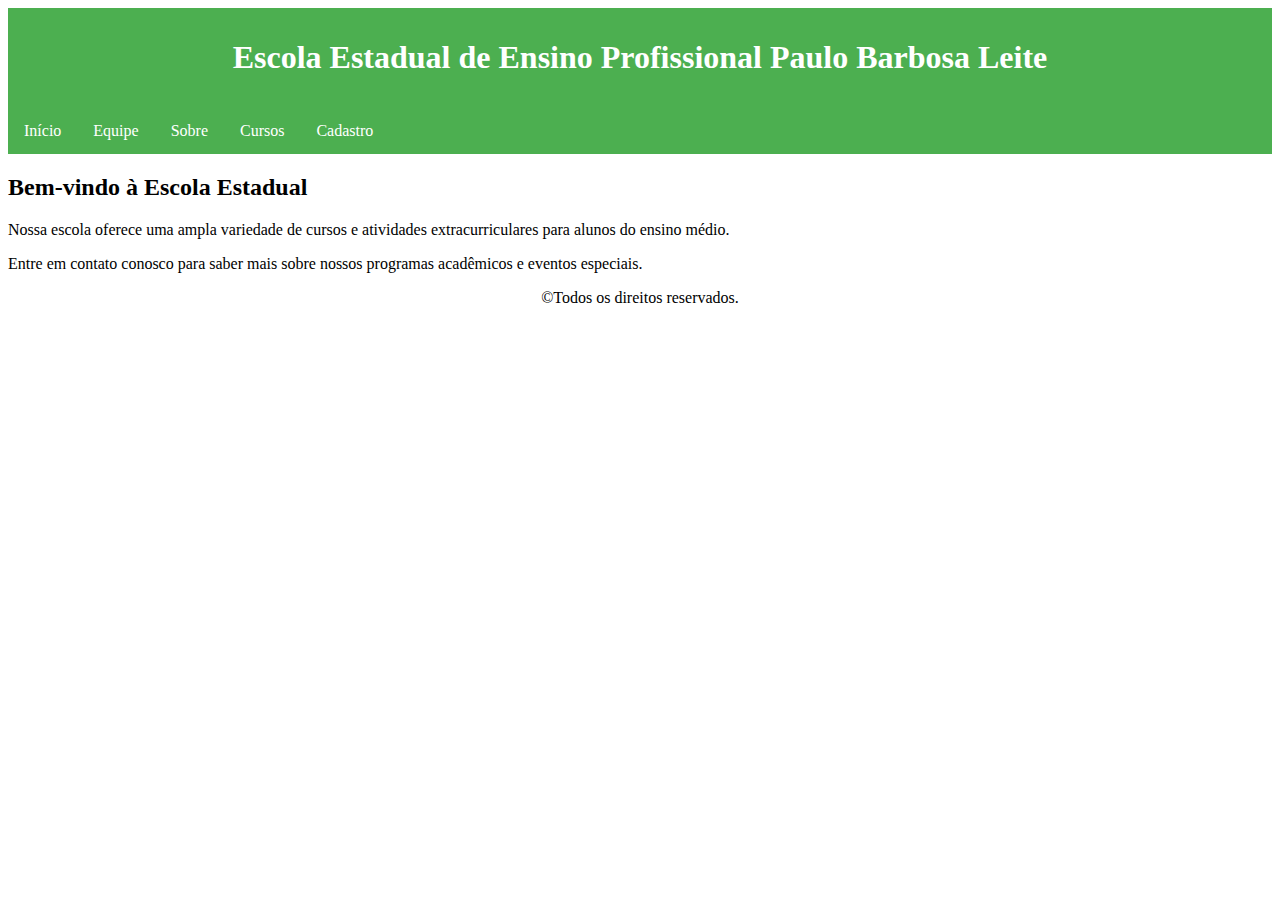
<file: index.html>
<!DOCTYPE html>
<html lang="en">
<head>
    <meta charset="UTF-8">
    <meta http-equiv="X-UA-Compatible" content="IE=edge">
    <meta name="viewport" content="width=device-width, initial-scale=1.0">
    <title>Site EP</title>
	<link rel="stylesheet" href="style_index.css">
</head>
<body>
	<header>
		<h1>Escola Estadual de Ensino Profissional Paulo Barbosa Leite</h1>
	</header>
	<nav>
		<a href="index.html">Início</a>
		<a href="equipe.html">Equipe</a>
		<a href="inf.html">Sobre</a>
		<a href="curso.html">Cursos</a>
		<a href="cadastro.html">Cadastro</a>
	</nav>
	<main>
		<h2>Bem-vindo à Escola Estadual</h2>
		<p>Nossa escola oferece uma ampla variedade de cursos e atividades extracurriculares para alunos do ensino médio.</p>
		<p>Entre em contato conosco para saber mais sobre nossos programas acadêmicos e eventos especiais.</p>
	</main>
	<footer>
		<p class="reser">&copy;Todos os direitos reservados.</p>
	</footer>
</body>
</html>
</file>
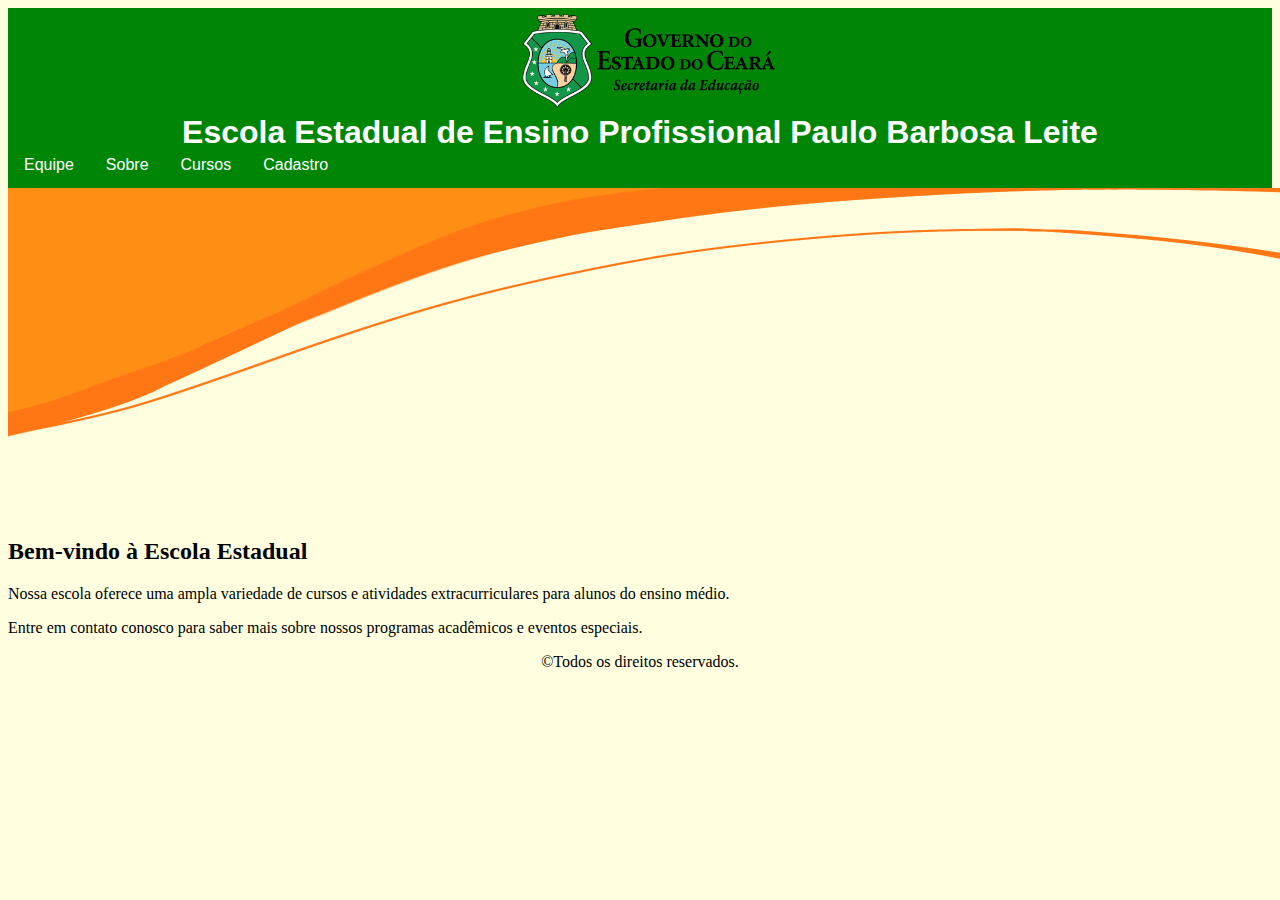
<file: geral/index.html>
<!DOCTYPE html>
<html lang="en">
<head>
    <meta charset="UTF-8">
    <meta http-equiv="X-UA-Compatible" content="IE=edge">
    <meta name="viewport" content="width=device-width, initial-scale=1.0">
    <title>Site EP</title>
	<link rel="stylesheet" href="style_index.css">
</head>
<body>
	<header>
		<img src="img/governo2.png">
		<h1>Escola Estadual de Ensino Profissional Paulo Barbosa Leite</h1>
	</header>
	<div alighn="center">
	<nav>
		<a href="equipe.html">Equipe</a>
		<a href="inf.html">Sobre</a>
		<a href="curso.html">Cursos</a>
		<a href="cadastro.html">Cadastro</a>
	</nav>
	<div class="img1">
		<img class="simbolo" src=img/banner2.png >
		
		<div class=img2><img class="pbl" src=img/logopbl.png></div>
	</div>
	
	

	<main>
		<h2>Bem-vindo à Escola Estadual</h2>
		<p>Nossa escola oferece uma ampla variedade de cursos e atividades extracurriculares para alunos do ensino médio.</p>
		<p>Entre em contato conosco para saber mais sobre nossos programas acadêmicos e eventos especiais.</p>
	</main>
	<footer>
		<p class="reser">&copy;Todos os direitos reservados.</p>
	</footer>
</body>
</html>
</file>
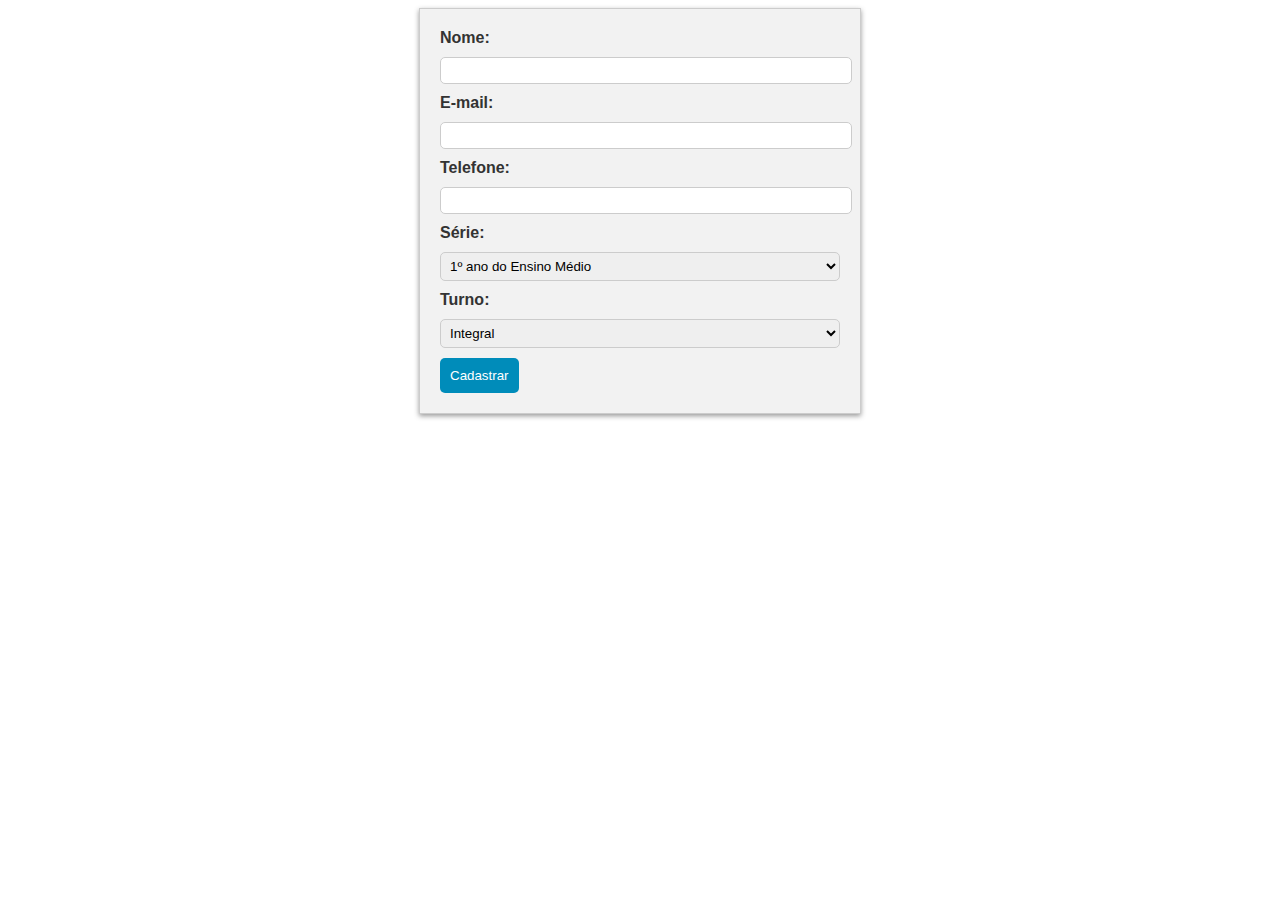
<file: cadastro.html>
<!DOCTYPE html>
<html lang="en">
<head>
    <meta charset="UTF-8">
    <meta http-equiv="X-UA-Compatible" content="IE=edge">
    <meta name="viewport" content="width=device-width, initial-scale=1.0">
    <title>Cadastro</title>
	<link rel="stylesheet" href="style_cadastro.css">
</head>
<body>
	<form action="#" method="post">
		<label for="nome">Nome:</label>
		<input type="text" id="nome" name="nome" required>

		<label for="email">E-mail:</label>
		<input type="email" id="email" name="email" required>

		<label for="telefone">Telefone:</label>
		<input type="text" id="telefone" name="telefone">

		<label for="serie">Série:</label>
		<select id="serie" name="serie">
			<option value="1">1º ano do Ensino Médio</option>
			<option value="2">2º ano do Ensino Médio</option>
			<option value="3">3º ano do Ensino Médio</option>
		</select>

		<label for="turno">Turno:</label>
		<select id="turno" name="turno">
			<option value="integral">Integral</option>
		</select>

		<input type="submit" value="Cadastrar">
	</form>
</body>
</html>
</file>
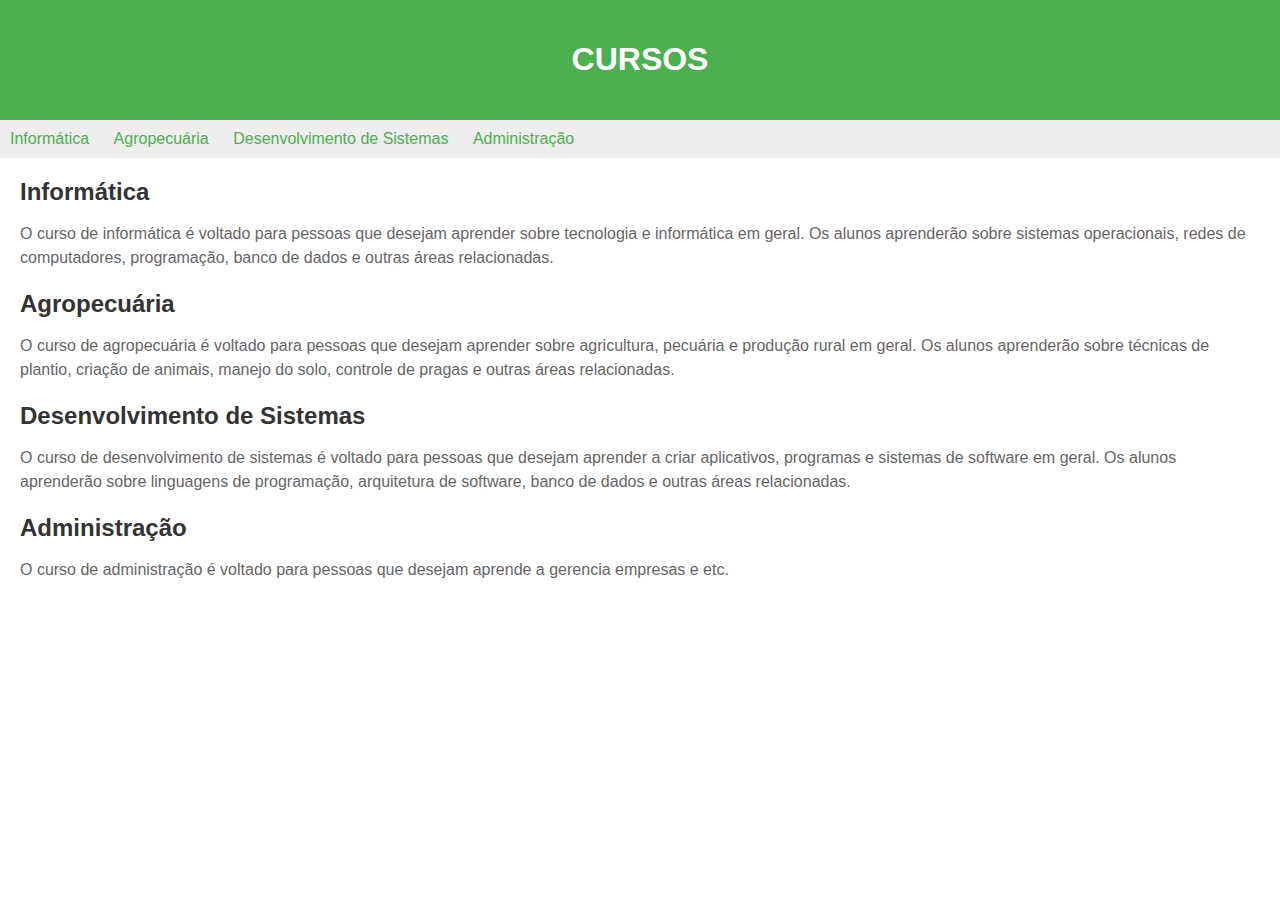
<file: curso.html>
<!DOCTYPE html>
<html lang="en">
<head>
    <meta charset="UTF-8">
    <meta http-equiv="X-UA-Compatible" content="IE=edge">
    <meta name="viewport" content="width=device-width, initial-scale=1.0">
    <title>Cursos</title>
    <link rel="stylesheet" href="style_curso.css">
</head>
<body>
	<header>
		<h1>CURSOS</h1>
	</header>

	<nav>
		<ul>
			<li><a href="#informatica">Informática</a></li>
			<li><a href="#agropecuaria">Agropecuária</a></li>
			<li><a href="#sistemas">Desenvolvimento de Sistemas</a></li>
			<li><a href="#administracao">Administração</a></li>
		</ul>
	</nav>

	<section id="informatica">
		<h2>Informática</h2>
		<p>O curso de informática é voltado para pessoas que desejam aprender sobre tecnologia e informática em geral. Os alunos aprenderão sobre sistemas operacionais, redes de computadores, programação, banco de dados e outras áreas relacionadas.</p>
	</section>

	<section id="agropecuaria">
		<h2>Agropecuária</h2>
		<p>O curso de agropecuária é voltado para pessoas que desejam aprender sobre agricultura, pecuária e produção rural em geral. Os alunos aprenderão sobre técnicas de plantio, criação de animais, manejo do solo, controle de pragas e outras áreas relacionadas.</p>
	</section>

	<section id="sistemas">
		<h2>Desenvolvimento de Sistemas</h2>
		<p>O curso de desenvolvimento de sistemas é voltado para pessoas que desejam aprender a criar aplicativos, programas e sistemas de software em geral. Os alunos aprenderão sobre linguagens de programação, arquitetura de software, banco de dados e outras áreas relacionadas.</p>
	</section>

	<section id="administracao">
		<h2>Administração</h2>
        <p>O curso de administração é voltado para pessoas que desejam aprende a gerencia empresas e etc.</p>
</body>
</html>
</file>
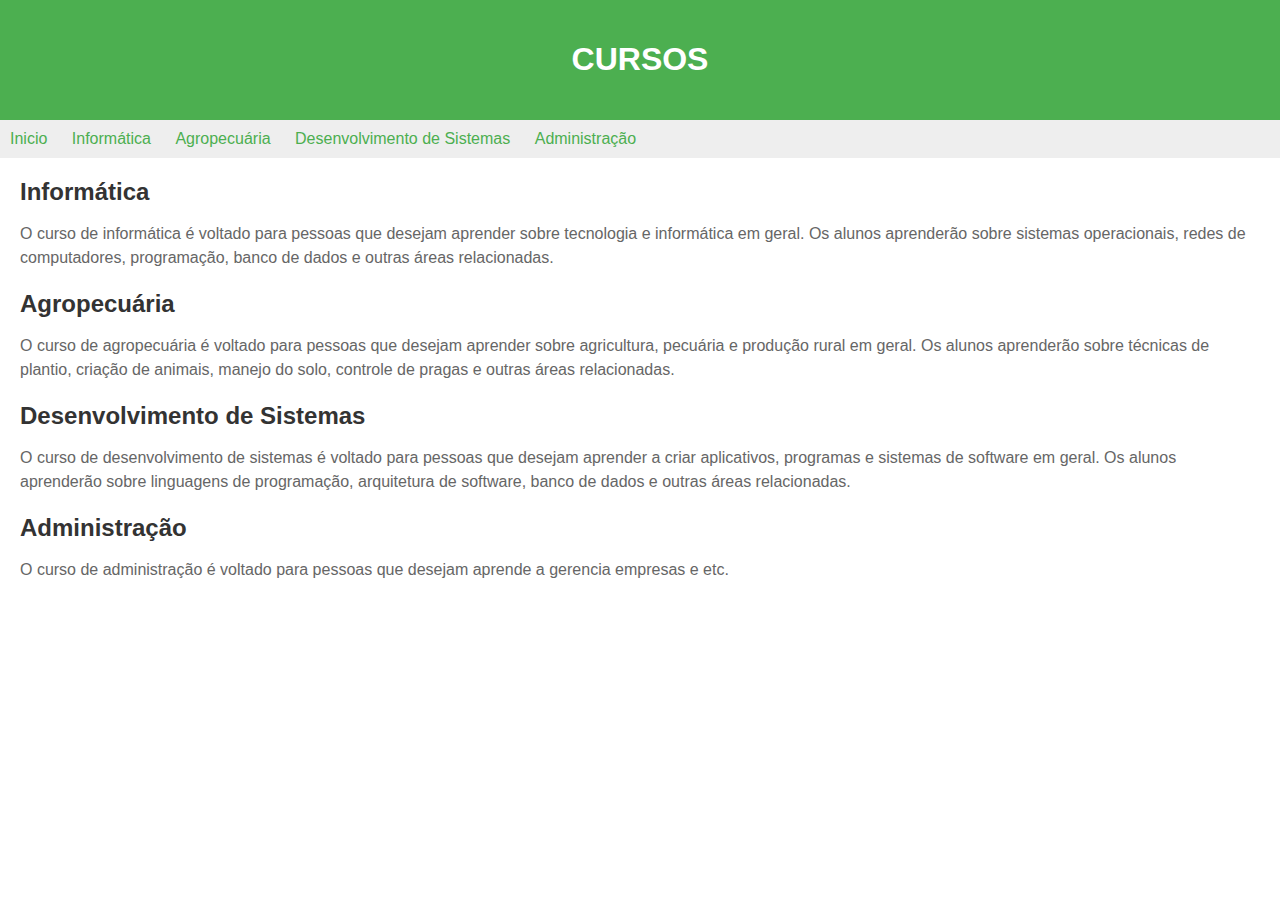
<file: geral/curso.html>
<!DOCTYPE html>
<html lang="en">
<head>
    <meta charset="UTF-8">
    <meta http-equiv="X-UA-Compatible" content="IE=edge">
    <meta name="viewport" content="width=device-width, initial-scale=1.0">
    <title>Cursos</title>
    <link rel="stylesheet" href="style_curso.css">
</head>
<body>
	<header>
		<h1>CURSOS</h1>
	</header>

	<nav>
		<ul>
            <li><a href="index.html">Inicio</a></li>
			<li><a href="../cursos/curso_infor.html">Informática</a></li>
			<li><a href="../cursos/curso_agro.html">Agropecuária</a></li>
			<li><a href="../cursos/curso_ds.html">Desenvolvimento de Sistemas</a></li>
			<li><a href="../cursos/curso_adm.html">Administração</a></li>
		</ul>
	</nav>

	<section id="informatica">
		<h2>Informática</h2>
		<p>O curso de informática é voltado para pessoas que desejam aprender sobre tecnologia e informática em geral. Os alunos aprenderão sobre sistemas operacionais, redes de computadores, programação, banco de dados e outras áreas relacionadas.</p>
	</section>

	<section id="agropecuaria">
		<h2>Agropecuária</h2>
		<p>O curso de agropecuária é voltado para pessoas que desejam aprender sobre agricultura, pecuária e produção rural em geral. Os alunos aprenderão sobre técnicas de plantio, criação de animais, manejo do solo, controle de pragas e outras áreas relacionadas.</p>
	</section>

	<section id="sistemas">
		<h2>Desenvolvimento de Sistemas</h2>
		<p>O curso de desenvolvimento de sistemas é voltado para pessoas que desejam aprender a criar aplicativos, programas e sistemas de software em geral. Os alunos aprenderão sobre linguagens de programação, arquitetura de software, banco de dados e outras áreas relacionadas.</p>
	</section>

	<section id="administracao">
		<h2>Administração</h2>
        <p>O curso de administração é voltado para pessoas que desejam aprende a gerencia empresas e etc.</p>
</body>
</html>
</file>
<file: style_index.css>
nav {
    background-color: #4CAF50;
    overflow: hidden;
}
nav a {
float: left;
color: white;
text-align: center;
padding: 14px 16px;
text-decoration: none;
}

nav a:hover {
background-color: #ddd;
color: black;
}

/* Estilos do cabeçalho */
header {
background-color: #4CAF50;
color: white;
text-align: center;
padding: 10px;
}

.reser{ 
text-align: center;	
}
</file>
<file: geral/style_index.css>
nav {
    background-color: #008507;
    overflow: hidden;
}
nav a {
float: left;
color: white;
text-align: center;
padding: 14px 16px;
text-decoration: none;
font-family:Impact, Haettenschweiler, 'Arial Narrow Bold', sans-serif   ;
}

nav a:hover {
background-color: #ffa914;
color: black;
font-family: 'Franklin Gothic Medium', 'Arial Narrow', Arial, sans-serif ;
}

/* Estilos do cabeçalho */
header {
background-color:#008507;
color: white;
text-align: center;
padding: 6px;
}
body{
    background: #ffffe0;
}
h1{
    font-family: 'Lucida Sans', 'Lucida Sans Regular', 'Lucida Grande', 'Lucida Sans Unicode', Geneva, Verdana, sans-serif;
    margin-top: -10px;
    margin-bottom: -15px;
   
   
    
}
img{
    width: 300px;
    height: 106px;
}
.simbolo{
    width: 1585px;
    height:250px;

}

.img1 {
    padding: 0;
    width: 1600px;
    height: 330px;
    overflow: hidden;

}

.reser{ 
text-align: center;	
} 
.pbl{
    height: 200px;
    width: 200px;
    float: right;
    margin: -280px -40px; 
}
</file>
<file: style_cadastro.css>
form {
    border: 1px solid #ccc;
    padding: 20px;
    width: 400px;
    margin: 0 auto;
    background-color: #f2f2f2;
    font-family: Arial, sans-serif;
    box-shadow: 0px 2px 5px #999;
}

label {
    display: block;
    margin-bottom: 10px;
    font-weight: bold;
    color: #333;
}

input[type="text"], input[type="email"], select {
    padding: 5px;
    margin-bottom: 10px;
    width: 100%;
    border-radius: 5px;
    border: 1px solid #ccc;
}

input[type="submit"] {
    padding: 10px;
    background-color: #008CBA;
    color: #fff;
    border: none;
    border-radius: 5px;
    cursor: pointer;
}

input[type="submit"]:hover {
    background-color: #006699;
}
</file>
<file: style_curso.css>
body {
    font-family: Arial, sans-serif;
    margin: 0;
    padding: 0;
}

header {
    background-color: #4CAF50;
    color: #fff;
    padding: 20px;
    text-align: center;
}

nav {
    background-color: #eee;
    padding: 10px;
}

nav ul {
    list-style-type: none;
    margin: 0;
    padding: 0;
}

nav li {
    display: inline-block;
    margin-right: 20px;
}

nav a {
    color: #4CAF50;
    text-decoration: none;
}

nav a:hover {
    color: #fff;
    background-color: #6a6868;
    padding: 5px;
    border-radius: 5px;
}

section {
    margin: 20px;
}

h2 {
    color: #333;
    font-size: 24px;
    margin-bottom: 10px;
}

p {
    color: #666;
    font-size: 16px;
    line-height: 1.5;
    margin-bottom: 20px;
}
</file>
<file: geral/style_curso.css>
body {
    font-family: Arial, sans-serif;
    margin: 0;
    padding: 0;
}

header {
    background-color: #4CAF50;
    color: #fff;
    padding: 20px;
    text-align: center;
}

nav {
    background-color: #eee;
    padding: 10px;
}

nav ul {
    list-style-type: none;
    margin: 0;
    padding: 0;
}

nav li {
    display: inline-block;
    margin-right: 20px;
}

nav a {
    color: #4CAF50;
    text-decoration: none;
}

nav a:hover {
    color: #fff;
    background-color: #6a6868;
    padding: 5px;
    border-radius: 5px;
}

section {
    margin: 20px;
}

h2 {
    color: #333;
    font-size: 24px;
    margin-bottom: 10px;
}

p {
    color: #666;
    font-size: 16px;
    line-height: 1.5;
    margin-bottom: 20px;
}
</file>
